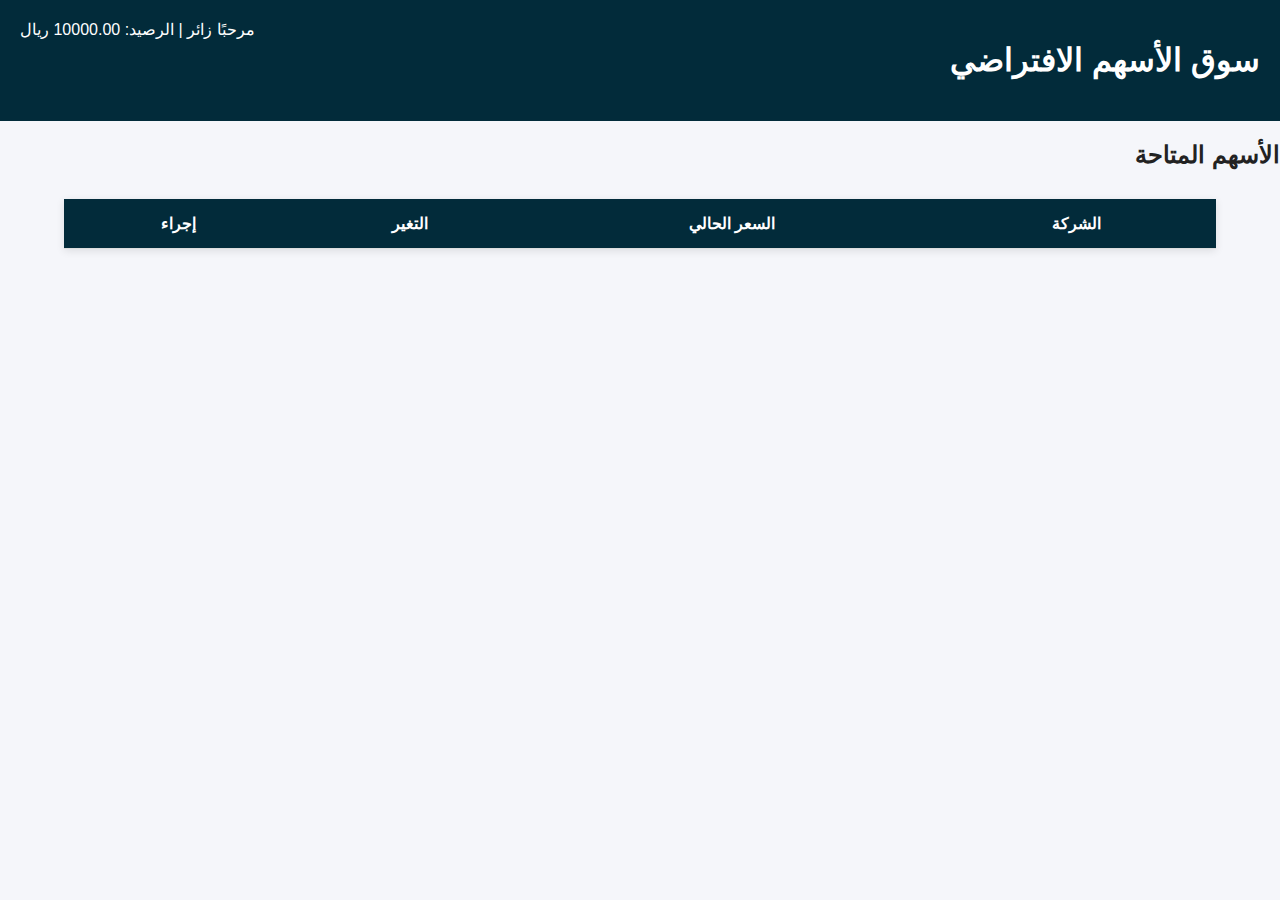
<file: investment.html>
<!DOCTYPE html>
<html lang="ar" dir="rtl">
<head>
  <meta charset="UTF-8">
  <meta name="viewport" content="width=device-width, initial-scale=1.0">
  <title>سوق الأسهم الافتراضي</title>
  <link rel="stylesheet" href="investment.css">
</head>
<body>
  <header>
    <h1>سوق الأسهم الافتراضي</h1>
    <div class="user-info">
      <span id="userNameDisplay"></span> |
      الرصيد: <span id="balanceDisplay"></span> ريال
    </div>
  </header>

  <main>
    <h2>الأسهم المتاحة</h2>
    <table id="stocksTable">
      <thead>
        <tr>
          <th>الشركة</th>
          <th>السعر الحالي</th>
          <th>التغير</th>
          <th>إجراء</th>
        </tr>
      </thead>
      <div id="adviceBox" style="margin-top:20px; font-weight:bold; color:#fff;"></div>
      <tbody></tbody>
    </table>
  </main>

  <script src="investment.js"></script>
</body>
</html>
</file>
<file: investment.css>
body {
    font-family: 'Tajawal', sans-serif;
    direction: rtl;
    margin: 0;
    padding: 0;
    background: #f5f6fa;
    color: #222;
  }
  
  header {
    background: #022b3a;
    color: #fff;
    padding: 20px;
    display: flex;
    justify-content: space-between;
  }
  
  table {
    width: 90%;
    margin: 30px auto;
    border-collapse: collapse;
    background: #fff;
    box-shadow: 0 2px 8px rgba(0,0,0,0.1);
  }
  
  th, td {
    padding: 15px;
    text-align: center;
    border-bottom: 1px solid #ddd;
  }
  
  th {
    background: #022b3a;
    color: #fff;
  }
  
  button {
    padding: 8px 15px;
    border: none;
    border-radius: 6px;
    cursor: pointer;
    color: #fff;
  }
  
  button.buy {
    background: #28a745;
  }
  
  button.sell {
    background: #dc3545;
  }
</file>
